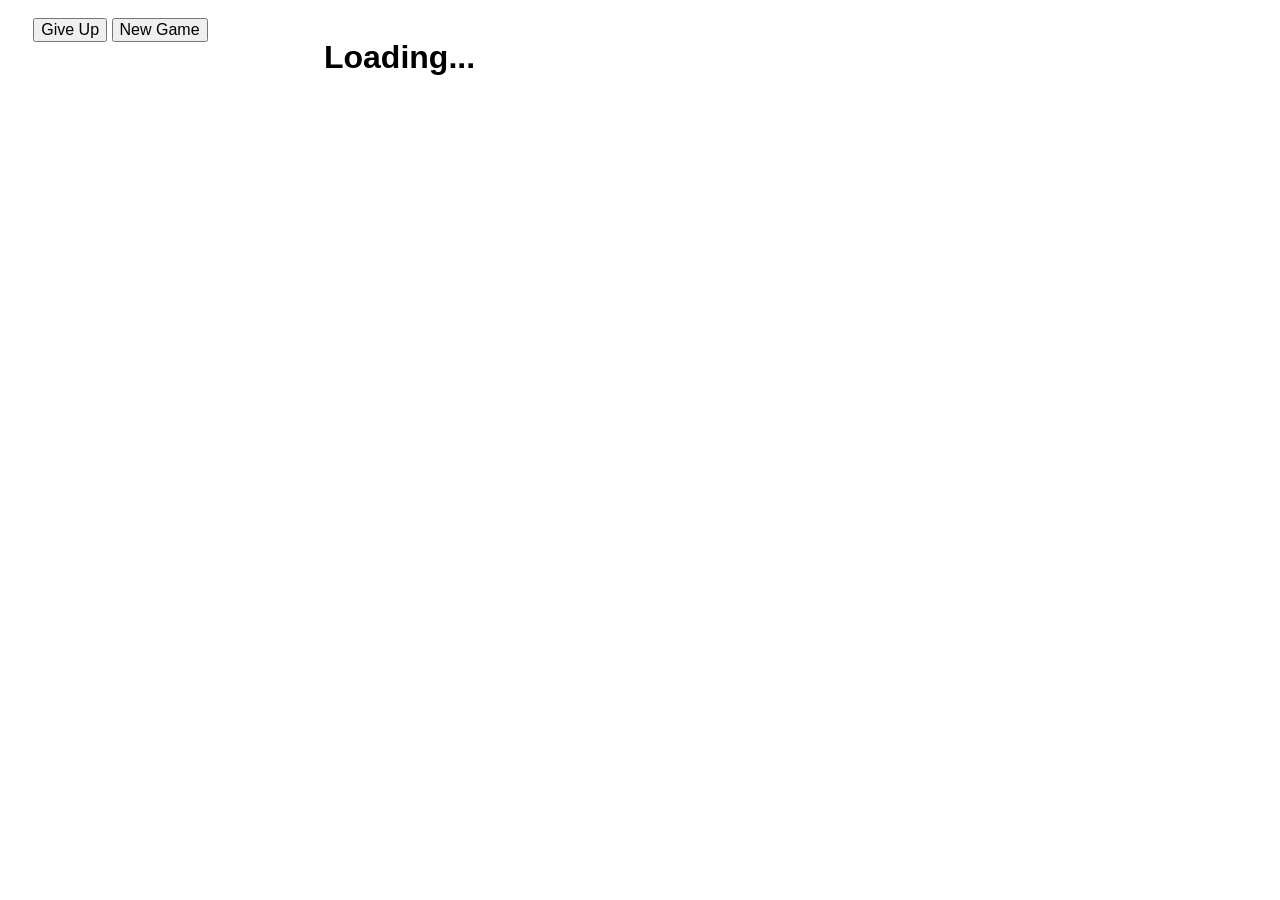
<file: index.html>
<!doctype html>
<html>
<head>

<meta property="og:image" content="world.png" />
<meta property="og:title" content="World Indicators Guessing Game" />
<meta property="og:description" content="Guess the country that has the most (or the least) of a randomly chosen data indicator." />

<title>World Indicators Guessing Game</title>

<script type="text/javascript" src="https://code.jquery.com/jquery-1.11.3.min.js"></script>
<script type="text/javascript" src="https://code.highcharts.com/maps/highmaps.js"></script>
<script type="text/javascript" src="https://code.highcharts.com/maps/modules/data.js"></script>
<script type="text/javascript" src="https://code.highcharts.com/maps/modules/exporting.js"></script>
<script type="text/javascript" src="https://code.highcharts.com/mapdata/custom/world.js"></script>

<!-- Flag sprites service provided by Martijn Lafeber, https://github.com/lafeber/world-flags-sprite/blob/master/LICENSE -->
<link rel="stylesheet" type="text/css" href="https://cloud.github.com/downloads/lafeber/world-flags-sprite/flags32.css" />
<link rel="stylesheet" type="text/css" href="index.css" />

<script type="text/javascript" src="index.js"></script>

</head>

<body>

<div id="body-wrapper">

  <div id="controls">
    <div id="button-group">
      <button type="button" id="give-up">Give Up</button>
      <button type="button" id="next">New Game</button>
    </div>
    <div id="status">Loading...</div>
    <div id="progress-wrapper"><ul id="progress"></ul></div>
  </div>
  <div id="container" style="height: 700px"><h1>Loading...</h1></div>
</div>

</body>
</html>
</file>
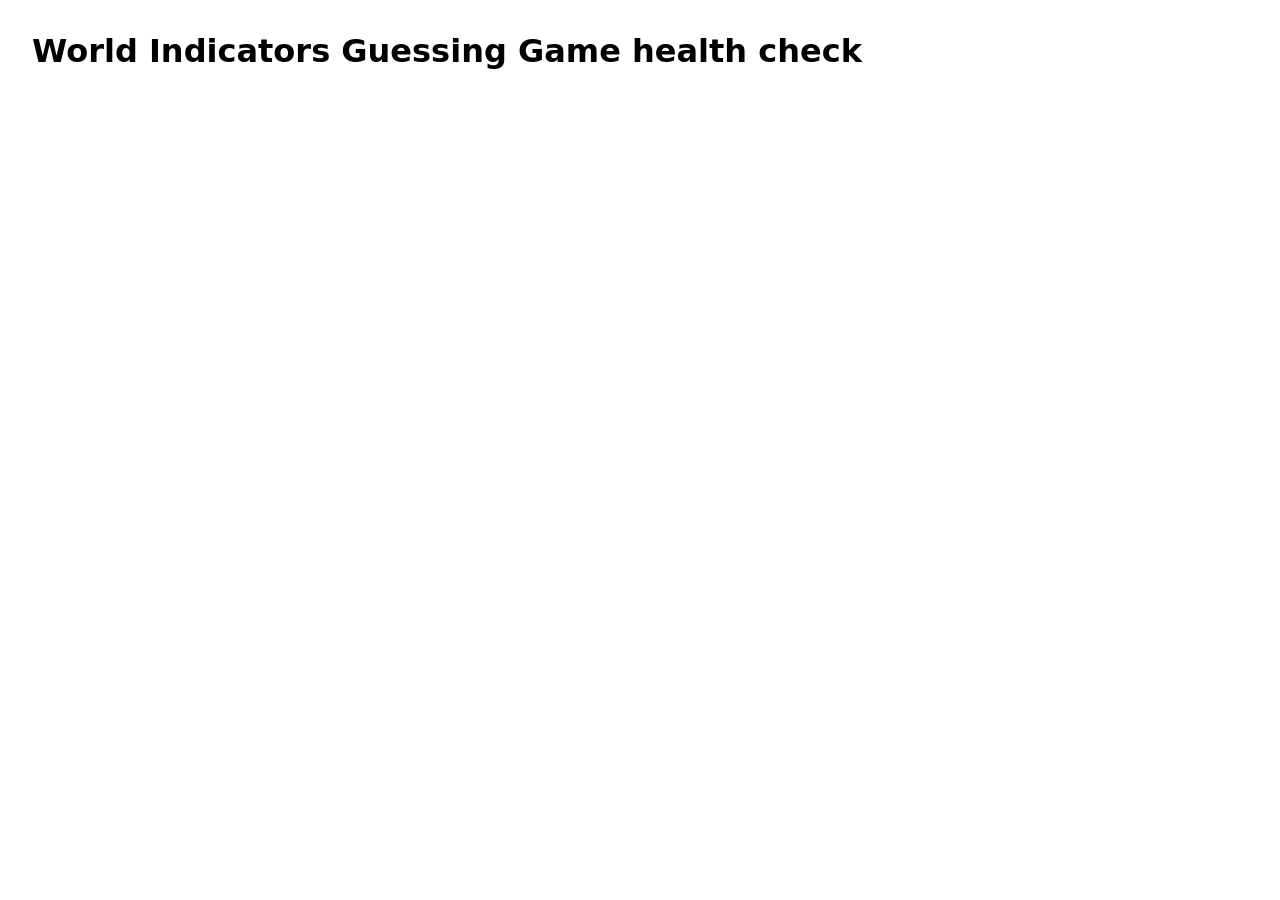
<file: www/healthcheck/index.html>
<!DOCTYPE html>
<html lang="en-US">
<head>
<meta charset="utf-8">
<meta name="color-scheme" content="light dark">
<meta name="viewport" content="width=device-width, initial-scale=1">
<meta name="robots" content="noindex">
<!-- No analytics.js here, so the daily canary doesn't count as a visit -->
<title>World Indicators Guessing Game health check</title>
<style>body { font-family: system-ui, sans-serif; margin: 2rem; } li { margin: 0.25rem 0; }</style>
<script src="https://andrewmacheret.com/healthcheck.js"></script>
</head>
<body>
<h1>World Indicators Guessing Game health check</h1>
<script>
// The page loads Highmaps from jsDelivr, so the page check covers it
healthcheck([
  { name: 'Page', url: '../', assets: true, contains: 'World Indicators Guessing Game' },
  { name: 'World Bank API', url: 'https://api.worldbank.org/v2/country/US?format=json', contains: 'United States' },
  { name: 'World map', url: 'https://cdn.jsdelivr.net/npm/@highcharts/map-collection@2.3.3/custom/world.geo.json', contains: 'FeatureCollection' },
  { name: 'Flags', url: 'https://flagcdn.com/24x18/us.png', image: true }
]);
</script>
</body>
</html>
</file>
<file: index.css>
html * {
    font-family: 'Lucida Grande', 'Lucida Sans Unicode', Arial, Helvetica, sans-serif;
}

#container {
    width: 74%;
    height: 700px;
    margin: 10px 1%; 
    float: left;
}

#controls {
    width: 20%;
    height: 700px;
    margin: 10px 2%;
    float: left;
}

#status {
    display: none;
}

#progress {
    list-style-type: none;
    padding: 0;
    line-height: 2em;
    font-size: 10pt;
}

button {
    font-size: 12pt;
}

.highcharts-tooltip>span {
    padding: 10px;
    white-space: normal !important;
    width: 250px;
}

.loading {
    margin-top: 10em;
    text-align: center;
    color: gray;
}

.f32 .flag {
    vertical-align: middle !important;
}

.distance {
    color: #ff0000;
}
</file>
